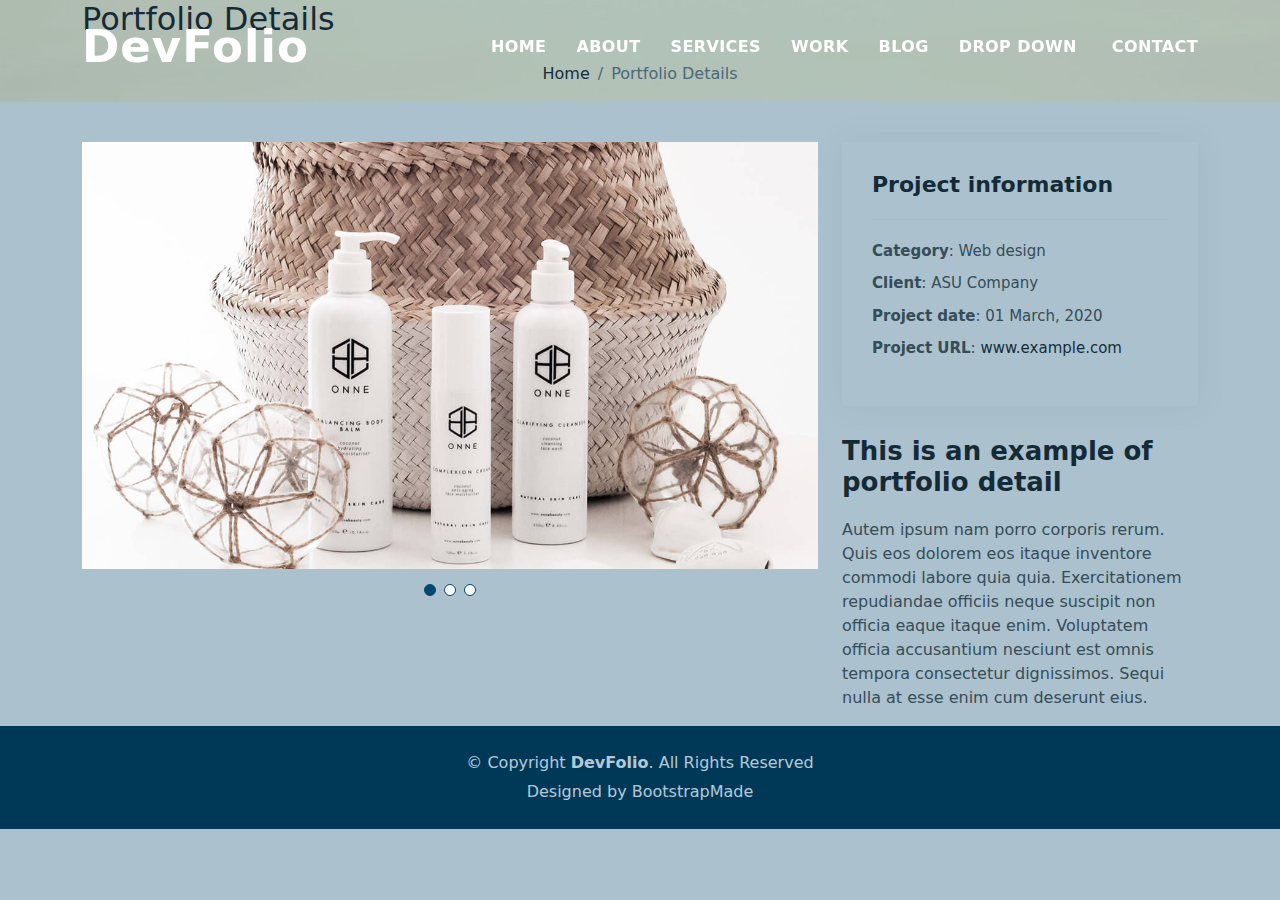
<file: portfolio-details.html>
<!DOCTYPE html>
<html lang="en">

<head>
  <meta charset="utf-8">
  <meta content="width=device-width, initial-scale=1.0" name="viewport">

  <title>DevFolio Bootstrap Portfolio Template - Portfolio Details</title>
  <meta content="" name="description">
  <meta content="" name="keywords">

  <!-- Favicons -->
  <link href="assets/img/favicon.png" rel="icon">
  <link href="assets/img/apple-touch-icon.png" rel="apple-touch-icon">

  <!-- Vendor CSS Files -->
  <link href="assets/vendor/bootstrap/css/bootstrap.min.css" rel="stylesheet">
  <link href="assets/vendor/bootstrap-icons/bootstrap-icons.css" rel="stylesheet">
  <link href="assets/vendor/glightbox/css/glightbox.min.css" rel="stylesheet">
  <link href="assets/vendor/swiper/swiper-bundle.min.css" rel="stylesheet">

  <!-- Template Main CSS File -->
  <link href="assets/css/style.css" rel="stylesheet">

  <!-- =======================================================
  * Template Name: DevFolio - v4.6.0
  * Template URL: https://bootstrapmade.com/devfolio-bootstrap-portfolio-html-template/
  * Author: BootstrapMade.com
  * License: https://bootstrapmade.com/license/
  ======================================================== -->
</head>

<body>

  <!-- ======= Header ======= -->
  <header id="header" class="fixed-top">
    <div class="container d-flex align-items-center justify-content-between">

      <h1 class="logo"><a href="index.html">DevFolio</a></h1>
      <!-- Uncomment below if you prefer to use an image logo -->
      <!-- <a href="index.html" class="logo"><img src="assets/img/logo.png" alt="" class="img-fluid"></a>-->

      <nav id="navbar" class="navbar">
        <ul>
          <li><a class="nav-link scrollto " href="#hero">Home</a></li>
          <li><a class="nav-link scrollto" href="#about">About</a></li>
          <li><a class="nav-link scrollto" href="#services">Services</a></li>
          <li><a class="nav-link scrollto " href="#work">Work</a></li>
          <li><a class="nav-link scrollto " href="#blog">Blog</a></li>
          <li class="dropdown"><a href="#"><span>Drop Down</span> <i class="fas fa-chevron-down"></i></a>
            <ul>
              <li><a href="#">Drop Down 1</a></li>
              <li class="dropdown"><a href="#"><span>Deep Drop Down</span> <i class="fas fa-chevron-right"></i></a>
                <ul>
                  <li><a href="#">Deep Drop Down 1</a></li>
                  <li><a href="#">Deep Drop Down 2</a></li>
                  <li><a href="#">Deep Drop Down 3</a></li>
                  <li><a href="#">Deep Drop Down 4</a></li>
                  <li><a href="#">Deep Drop Down 5</a></li>
                </ul>
              </li>
              <li><a href="#">Drop Down 2</a></li>
              <li><a href="#">Drop Down 3</a></li>
              <li><a href="#">Drop Down 4</a></li>
            </ul>
          </li>
          <li><a class="nav-link scrollto" href="#contact">Contact</a></li>
        </ul>
        <i class="fas fa-bars mobile-nav-toggle"></i>
      </nav><!-- .navbar -->

    </div>
  </header><!-- End Header -->

  <div class="intro intro-single route bg-image" style="background-image: url(assets/img/overlay-bg.jpg)">
    <div class="overlay-mf"></div>
    <div class="intro-content display-table">
      <div class="table-cell">
        <div class="container">
          <h2 class="intro-title mb-4">Portfolio Details</h2>
          <ol class="breadcrumb d-flex justify-content-center">
            <li class="breadcrumb-item">
              <a href="#">Home</a>
            </li>
            <li class="breadcrumb-item active">Portfolio Details</li>
          </ol>
        </div>
      </div>
    </div>
  </div>

  <main id="main">

    <!-- ======= Portfolio Details Section ======= -->
    <section id="portfolio-details" class="portfolio-details">
      <div class="container">

        <div class="row gy-4">

          <div class="col-lg-8">
            <div class="portfolio-details-slider swiper">
              <div class="swiper-wrapper align-items-center">

                <div class="swiper-slide">
                  <img src="assets/img/portfolio-details-1.jpg" alt="">
                </div>

                <div class="swiper-slide">
                  <img src="assets/img/portfolio-details-2.jpg" alt="">
                </div>

                <div class="swiper-slide">
                  <img src="assets/img/portfolio-details-3.jpg" alt="">
                </div>

              </div>
              <div class="swiper-pagination"></div>
            </div>
          </div>

          <div class="col-lg-4">
            <div class="portfolio-info">
              <h3>Project information</h3>
              <ul>
                <li><strong>Category</strong>: Web design</li>
                <li><strong>Client</strong>: ASU Company</li>
                <li><strong>Project date</strong>: 01 March, 2020</li>
                <li><strong>Project URL</strong>: <a href="#">www.example.com</a></li>
              </ul>
            </div>
            <div class="portfolio-description">
              <h2>This is an example of portfolio detail</h2>
              <p>
                Autem ipsum nam porro corporis rerum. Quis eos dolorem eos itaque inventore commodi labore quia quia.
                Exercitationem repudiandae officiis neque suscipit non officia eaque itaque enim. Voluptatem officia
                accusantium nesciunt est omnis tempora consectetur dignissimos. Sequi nulla at esse enim cum deserunt
                eius.
              </p>
            </div>
          </div>

        </div>

      </div>
    </section><!-- End Portfolio Details Section -->

  </main><!-- End #main -->

  <!-- ======= Footer ======= -->
  <footer>
    <div class="container">
      <div class="row">
        <div class="col-sm-12">
          <div class="copyright-box">
            <p class="copyright">&copy; Copyright <strong>DevFolio</strong>. All Rights Reserved</p>
            <div class="credits">
              <!--
              All the links in the footer should remain intact.
              You can delete the links only if you purchased the pro version.
              Licensing information: https://bootstrapmade.com/license/
              Purchase the pro version with working PHP/AJAX contact form: https://bootstrapmade.com/buy/?theme=DevFolio
            -->
              Designed by <a href="https://bootstrapmade.com/">BootstrapMade</a>
            </div>
          </div>
        </div>
      </div>
    </div>
  </footer><!-- End  Footer -->

  <div id="preloader"></div>
  <a href="#" class="back-to-top d-flex align-items-center justify-content-center"><i class="fas fa-arrow-up"></i></a>

  <!-- Vendor JS Files -->
  <script src="assets/vendor/bootstrap/js/bootstrap.bundle.min.js"></script>
  <script src="assets/vendor/glightbox/js/glightbox.min.js"></script>
  <script src="assets/vendor/php-email-form/validate.js"></script>
  <script src="assets/vendor/purecounter/purecounter.js"></script>
  <script src="assets/vendor/swiper/swiper-bundle.min.js"></script>
  <script src="assets/vendor/typed.js/typed.min.js"></script>

  <!-- Template Main JS File -->
  <script src="assets/js/main.js"></script>

</body>

</html>
</file>
<file: assets/css/style.css>
/**
* Template Name: DevFolio - v4.6.0
* Template URL: https://bootstrapmade.com/devfolio-bootstrap-portfolio-html-template/
* Author: BootstrapMade.com
* License: https://bootstrapmade.com/license/
*/

/*--------------------------------------------------------------
# General
--------------------------------------------------------------*/
body {
  background-color: #f5f5f5;
  color: #4e4e4e;
}

h1,
h2,
h3,
h4,
h5,
h6 {
  color: #1e1e1e;
}

a {
  color: #1e1e1e;
  text-decoration: none;
  transition: all 0.5s ease-in-out;
}
a:hover {
  color: #004872;
  text-decoration: none;
  transition: all 0.5s ease-in-out;
}

.p-r {
  position: relative;
}

.color-a {
  text-decoration: none;
  color: #004872;
}

.color-d {
  color: #f5f5f5;
}

.color-text-a {
  text-decoration: none;
  color: #4e4e4e;
}

.box-shadow,
.card-blog,
.work-box,
.service-box,
.paralax-mf {
  box-shadow: 0 13px 8px -10px rgba(0, 0, 0, 0.1);
}

.box-shadow-a,
.button:hover {
  text-decoration: none;
  box-shadow: 0 0 0 4px #cde1f8;
}

.display-5 {
  font-size: 2.5rem;
  font-weight: 300;
  line-height: 1.1;
}

.display-6 {
  font-size: 2rem;
  font-weight: 300;
  line-height: 1.1;
}

.avatar {
  width: 32px;
  height: 32px;
  margin-right: 4px;
  overflow: hidden;
}

.bg-image {
  background-repeat: no-repeat;
  background-attachment: fixed;
  background-size: cover;
  background-position: center center;
}
@media (max-width: 1024px) {
  .bg-image {
    background-attachment: scroll;
  }
}

.overlay-mf {
  background-color: #004872;
}

.overlay-mf {
  position: absolute;
  top: 0;
  left: 0px;
  padding: 0;
  height: 100%;
  width: 100%;
  opacity: 0.3;
}

.paralax-mf {
  position: relative;
  padding: 8rem 0;
}

.display-table {
  width: 100%;
  height: 100%;
  display: table;
}

.table-cell {
  display: table-cell;
  vertical-align: middle;
}

/*--/ Sections /--*/
.sect-4 {
  padding: 4rem 0;
}

.sect-pt4 {
  padding-top: 4rem;
}

.sect-mt4 {
  margin-top: 4rem;
}

/*--/ Title s /--*/
.title-s {
  font-weight: 600;
  color: #1e1e1e;
  font-size: 1.1rem;
}

/*--/ Title A /--*/
.title-box {
  margin-bottom: 4rem;
}

.title-a {
  text-decoration: none;
  font-size: 3rem;
  font-weight: bold;
  text-transform: uppercase;
}

.subtitle-a {
  text-decoration: none;
  color: #4e4e4e;
}

.line-mf {
  width: 40px;
  height: 5px;
  background-color: #004872;
  margin: 0 auto;
}

/*--/ Title Left /--*/
.title-box-2 {
  margin-bottom: 3rem;
}

.title-left {
  font-size: 2rem;
  position: relative;
}
.title-left:before {
  content: "";
  position: absolute;
  height: 3px;
  background-color: #004872;
  width: 100px;
  bottom: -12px;
}

/*------/ Box /------*/
.box-pl2 {
  padding-left: 2rem;
}

.box-shadow-full {
  padding: 3rem 1.25rem;
  position: relative;
  background-color: #fff;
  margin-bottom: 3rem;
  z-index: 2;
  box-shadow: 0 1px 1px 0 rgba(0, 0, 0, 0.06), 0 2px 5px 0 rgba(0, 0, 0, 0.2);
}
@media (min-width: 768px) {
  .box-shadow-full {
    padding: 3rem;
  }
}

/*------/ Socials /------*/
.socials {
  padding: 1.5rem 0;
}
.socials ul li {
  display: inline-block;
}
.socials .ico-circle {
  height: 40px;
  width: 40px;
  font-size: 1.2rem;
  border-radius: 50%;
  line-height: 1.6;
  margin: 0 15px 0 0;
  box-shadow: 0 0 0 3px #004872;
  transition: all 500ms ease;
}
.socials .ico-circle:hover {
  background-color: #004872;
  color: #fff;
  box-shadow: 0 0 0 3px #cde1f8;
  transition: all 500ms ease;
}

/*------/ Ul resect /------*/
.ul-resect,
.widget-tags ul,
.widget-sidebar .list-sidebar,
.box-comments .list-comments,
.blog-wrapper .post-meta ul,
.list-ico,
.socials ul {
  list-style: none;
  padding-left: 0;
  margin-bottom: 0;
}

.list-ico {
  line-height: 2;
}
.list-ico span {
  color: #004872;
  margin-right: 10px;
}

/*------/ Ico Circle /------*/
.ico-circle {
  height: 100px;
  width: 100px;
  font-size: 2rem;
  border-radius: 50%;
  line-height: 1.55;
  margin: 0 auto;
  text-align: center;
  box-shadow: 0 0 0 10px #004872;
  display: block;
}

/*------/ Owl Carousel /------*/
.owl-theme .owl-dots {
  text-align: center;
  margin-top: 18px;
}
.owl-theme .owl-dots .owl-dot {
  display: inline-block;
}
.owl-theme .owl-dots .owl-dot span {
  width: 18px;
  height: 7px;
  margin: 5px 5px;
  background: #cde1f8;
  border: 0px solid #cde1f8;
  display: block;
  transition: all 0.6s ease-in-out;
  cursor: pointer;
}
.owl-theme .owl-dots .owl-dot:hover span {
  background-color: #cde1f8;
}
.owl-theme .owl-dots .owl-dot.active span {
  background-color: #1b1b1b;
  width: 25px;
}

/*--/ Scrolltop s /--*/
.scrolltop-mf {
  position: relative;
  display: none;
}
.scrolltop-mf span {
  z-index: 999;
  position: fixed;
  width: 42px;
  height: 42px;
  background-color: #004872;
  opacity: 0.7;
  font-size: 1.6rem;
  line-height: 1.5;
  text-align: center;
  color: #fff;
  top: auto;
  left: auto;
  right: 30px;
  bottom: 50px;
  cursor: pointer;
  border-radius: 50%;
}

/*--------------------------------------------------------------
# Back to top button
--------------------------------------------------------------*/
.back-to-top {
  position: fixed;
  visibility: hidden;
  opacity: 0;
  right: 15px;
  bottom: 15px;
  z-index: 996;
  background: #004872;
  color: #fff;
  width: 40px;
  height: 40px;
  border-radius: 50px;
  transition: all 0.4s;
}
.back-to-top i {
  font-size: 28px;
  /* color: rgb(0, 0, 0); */
  line-height: 0;
}
.back-to-top:hover {
  background: #29dfff;
  color: rgb(0, 0, 0);
}
.back-to-top.active {
  visibility: visible;
  opacity: 1;
}

/*------/ Prelaoder /------*/
#preloader {
  position: fixed;
  top: 0;
  left: 0;
  right: 0;
  bottom: 0;
  z-index: 9999;
  overflow: hidden;
  background: #fff;
}

#preloader:before {
  content: "";
  position: fixed;
  top: calc(50% - 30px);
  left: calc(50% - 30px);
  border: 6px solid #f2f2f2;
  border-top: 6px solid #004872;
  border-radius: 50%;
  width: 60px;
  height: 60px;
  -webkit-animation: animate-preloader 1s linear infinite;
  animation: animate-preloader 1s linear infinite;
}

@-webkit-keyframes animate-preloader {
  0% {
    transform: rotate(0deg);
  }
  100% {
    transform: rotate(360deg);
  }
}

@keyframes animate-preloader {
  0% {
    transform: rotate(0deg);
  }
  100% {
    transform: rotate(360deg);
  }
}
/*------/ Button /------*/
.button {
  display: inline-block;
  padding: 0.3rem 0.6rem;
  text-align: center;
  vertical-align: middle;
  -webkit-user-select: none;
  -moz-user-select: none;
  user-select: none;
  font-size: 1rem;
  border-radius: 0.3rem;
  border: 1px solid transparent;
  transition: all 500ms ease;
  cursor: pointer;
}
.button:focus {
  outline: 0;
}
.button:hover {
  background-color: #0090d3;
  color: #fff;
  transition: all 500ms ease;
}

.button-a {
  text-decoration: none;
  background-color: #004872;
  color: #fff;
  border-color: #cde1f8;
}

.button-big {
  padding: 0.9rem 2.3rem;
  font-size: 1.2rem;
}

.button-rouded {
  border-radius: 5rem;
}

.btn-lg {
  padding: 0.5rem 1rem;
  font-size: 1.25rem;
  line-height: 1.5;
  border-radius: 0.3rem;
}

/*--------------------------------------------------------------
# Header
--------------------------------------------------------------*/
#header {
  transition: all 0.5s;
  z-index: 997;
  padding: 20px 0;
}
#header .logo {
  font-size: 45px;
  margin: 0;
  padding: 0;
  font-weight: 600;
  letter-spacing: 1px;
  border-radius: 24px;
}
#header .logo a {
  color: #fff;
  border-radius: 24px;
}
#header .logo img {
  max-height: 60px;
  border-radius: 24px;
}
#header.header-scrolled {
  background: rgba(0, 0, 0, 0.9);
  padding: 12px 0;
}

/*--------------------------------------------------------------
# Navigation Menu
--------------------------------------------------------------*/
/**
* Desktop Navigation 
*/
.navbar {
  padding: 0;
}
.navbar ul {
  margin: 0;
  padding: 0;
  display: flex;
  list-style: none;
  align-items: center;
}
.navbar li {
  position: relative;
}
.navbar > ul > li {
  white-space: nowrap;
  padding: 10px 0 10px 30px;
}
.navbar a,
.navbar a:focus {
  display: flex;
  align-items: center;
  justify-content: space-between;
  color: #fff;
  font-size: 16px;
  font-weight: 600;
  padding: 0;
  white-space: nowrap;
  transition: 0.3s;
  letter-spacing: 0.4px;
  position: relative;
  text-transform: uppercase;
}
.navbar a i,
.navbar a:focus i {
  font-size: 12px;
  line-height: 0;
  margin-left: 5px;
}
.navbar > ul > li > a:before {
  content: "";
  position: absolute;
  width: 100%;
  height: 2px;
  bottom: -6px;
  left: 0;
  width: 0;
  background-color: #fff;
  visibility: hidden;
  transition: all 0.3s ease-in-out 0s;
}
.navbar a:hover:before,
.navbar li:hover > a:before,
.navbar .active:before {
  visibility: visible;
  width: 80%;
}
.navbar a:hover,
.navbar .active,
.navbar .active:focus,
.navbar li:hover > a {
  color: #fff;
}
.navbar .dropdown ul {
  display: block;
  position: absolute;
  left: 30px;
  top: calc(100% + 30px);
  margin: 0;
  padding: 10px 0;
  z-index: 99;
  opacity: 0;
  visibility: hidden;
  background: #fff;
  box-shadow: 0px 0px 30px rgba(127, 137, 161, 0.25);
  transition: 0.3s;
}
.navbar .dropdown ul li {
  min-width: 200px;
}
.navbar .dropdown ul a {
  padding: 10px 20px;
  font-size: 14px;
  text-transform: none;
  color: #4e4e4e;
}
.navbar .dropdown ul a i {
  font-size: 12px;
}
.navbar .dropdown ul a:hover,
.navbar .dropdown ul .active:hover,
.navbar .dropdown ul li:hover > a {
  color: #004872;
}
.navbar .dropdown:hover > ul {
  opacity: 1;
  top: 100%;
  visibility: visible;
}
.navbar .dropdown .dropdown ul {
  top: 0;
  left: calc(100% - 30px);
  visibility: hidden;
}
.navbar .dropdown .dropdown:hover > ul {
  opacity: 1;
  top: 0;
  left: 100%;
  visibility: visible;
}
@media (max-width: 1366px) {
  .navbar .dropdown .dropdown ul {
    left: -90%;
  }
  .navbar .dropdown .dropdown:hover > ul {
    left: -100%;
  }
}

/**
* Mobile Navigation 
*/
.mobile-nav-toggle {
  color: #fff;
  font-size: 28px;
  cursor: pointer;
  display: none;
  line-height: 0;
  transition: 0.5s;
}

@media (max-width: 991px) {
  .mobile-nav-toggle {
    display: block;
  }

  .navbar ul {
    display: none;
  }
}
.navbar-mobile {
  position: fixed;
  overflow: hidden;
  top: 0;
  right: 0;
  left: 0;
  bottom: 0;
  background: rgba(78, 78, 78, 0.9);
  transition: 0.3s;
  z-index: 999;
}
.navbar-mobile .mobile-nav-toggle {
  position: absolute;
  top: 15px;
  right: 15px;
}
.navbar-mobile ul {
  display: block;
  position: absolute;
  top: 55px;
  right: 15px;
  bottom: 15px;
  left: 15px;
  padding: 10px 0;
  background-color: #fff;
  overflow-y: auto;
  transition: 0.3s;
}
.navbar-mobile > ul > li {
  padding: 0;
}
.navbar-mobile a:hover:before,
.navbar-mobile li:hover > a:before,
.navbar-mobile .active:before {
  visibility: hidden;
}
.navbar-mobile a,
.navbar-mobile a:focus {
  padding: 10px 20px;
  font-size: 15px;
  color: #4e4e4e;
}
.navbar-mobile a:hover,
.navbar-mobile .active,
.navbar-mobile li:hover > a {
  color: #004872;
}
.navbar-mobile .getstarted,
.navbar-mobile .getstarted:focus {
  margin: 15px;
}
.navbar-mobile .dropdown ul {
  position: static;
  display: none;
  margin: 10px 20px;
  padding: 10px 0;
  z-index: 99;
  opacity: 1;
  visibility: visible;
  background: #fff;
  box-shadow: 0px 0px 30px rgba(127, 137, 161, 0.25);
}
.navbar-mobile .dropdown ul li {
  min-width: 200px;
}
.navbar-mobile .dropdown ul a {
  padding: 10px 20px;
}
.navbar-mobile .dropdown ul a i {
  font-size: 12px;
}
.navbar-mobile .dropdown ul a:hover,
.navbar-mobile .dropdown ul .active:hover,
.navbar-mobile .dropdown ul li:hover > a {
  color: #004872;
}
.navbar-mobile .dropdown > .dropdown-active {
  display: block;
}

/*--------------------------------------------------------------
# Hero Section
--------------------------------------------------------------*/
.hero {
  height: 100vh;
  position: relative;
  color: #fff;
}
.hero .hero-content {
  text-align: center;
  position: absolute;
}
.hero .overlay-itro {
  background-color: rgba(0, 0, 0, 0.6);
  position: absolute;
  top: 0;
  left: 0px;
  padding: 0;
  height: 100%;
  width: 100%;
  opacity: 0.9;
}
.hero .hero-title {
  color: #fff;
  font-weight: 600;
  font-size: 3rem;
}
@media (min-width: 768px) {
  .hero .hero-title {
    font-size: 4.5rem;
  }
}
.hero .hero-subtitle {
  font-size: 1.5rem;
  font-weight: 600;
}
@media (min-width: 768px) {
  .hero .hero-subtitle {
    font-size: 2.5rem;
  }
}
.hero .text-slider-items {
  display: none;
}

.hero-single {
  height: 350px;
}
.hero-single .hero-content {
  margin-top: 30px;
}
.hero-single .hero-title {
  text-transform: uppercase;
  font-size: 3rem;
}
@media (min-width: 768px) {
  .hero-single .hero-title {
    font-size: 3.5rem;
  }
}
.hero-single .breadcrumb {
  background-color: transparent;
  color: #004872;
}
.hero-single .breadcrumb .breadcrumb-item:before {
  color: #cde1f8;
}
.hero-single .breadcrumb .breadcrumb-item.active {
  color: #cde1f8;
}
.hero-single .breadcrumb a {
  color: #fff;
}

/*--------------------------------------------------------------
# About
--------------------------------------------------------------*/
.about-mf .box-shadow-full {
  padding-top: 4rem;
  padding-bottom: 4rem;
}
.about-mf .about-img {
  margin-bottom: 2rem;
}
.about-mf .about-img img {
  margin-left: 10px;
}
@media (min-width: 767px) {
  .about-mf .box-pl2 {
    margin-top: 3rem;
    padding-left: 0rem;
  }
}

.skill-mf span {
  color: #4e4e4e;
}
.skill-mf .progress {
  background-color: #cde1f8;
  margin: 0.5rem 0 1.2rem 0;
  border-radius: 0;
  height: 0.7rem;
}
.skill-mf .progress .progress-bar {
  height: 0.7rem;
  background-color: #004872;
}

/*--------------------------------------------------------------
# Services
--------------------------------------------------------------*/
.service-box {
  background-color: #fff;
  padding: 2.5rem 1.3rem;
  border-radius: 1rem;
  margin-bottom: 3rem;
  text-align: center;
}
.service-box:hover .ico-circle {
  transition: all 500ms ease;
  color: #fff;
  background-color: #004872;
  box-shadow: 0 0 0 10px #cde1f8;
}
.service-box .service-ico {
  margin-bottom: 1rem;
  color: #1e1e1e;
}
.service-box .ico-circle {
  transition: all 500ms ease;
  display: inline-flex;
  align-items: center;
  justify-content: center;
}
.service-box .ico-circle i {
  line-height: 0;
  font-size: 40px;
}
.service-box .s-title {
  font-size: 1.4rem;
  text-transform: uppercase;
  text-align: center;
  padding: 0.4rem 0;
}
.service-box .s-description {
  color: #4e4e4e;
}

/*--------------------------------------------------------------
# Counter
--------------------------------------------------------------*/
.counter-box {
  color: #fff;
  text-align: center;
}
@media (min-width: 577px) {
  .counter-box {
    margin-bottom: 1.8rem;
  }
}

.counter-ico {
  margin-bottom: 1rem;
}
.counter-ico .ico-circle {
  height: 60px;
  width: 60px;
  line-height: 1.5;
  box-shadow: 0 0 0 10px #cde1f8;
}

.counter-num .counter {
  font-size: 2rem;
  margin-bottom: 0;
}

/*--------------------------------------------------------------
# Portfolio
--------------------------------------------------------------*/
.work-box {
  margin-bottom: 3rem;
  -webkit-backface-visibility: hidden;
  backface-visibility: hidden;
  background-color: #fff;
}
.work-box:hover img {
  transform: scale(1.3);
}

.work-img {
  display: block;
  overflow: hidden;
}
.work-img img {
  transition: all 1s;
}

.work-content {
  padding: 2rem 3% 1rem 4%;
}
.work-content .w-more {
  color: #4e4e4e;
  font-size: 0.8rem;
}
.work-content .w-more .w-ctegory {
  color: #004872;
}
.work-content .w-like {
  font-size: 2.5rem;
  color: #004872;
  float: right;
}
.work-content .w-like a {
  color: #004872;
}
.work-content .w-like .num-like {
  font-size: 0.7rem;
}

.w-title {
  font-size: 1.2rem;
}

/*--------------------------------------------------------------
# Portfolio Details
--------------------------------------------------------------*/
.portfolio-details {
  padding-top: 40px;
}
.portfolio-details .portfolio-details-slider img {
  width: 100%;
}
.portfolio-details .portfolio-details-slider .swiper-pagination {
  margin-top: 20px;
  position: relative;
}
.portfolio-details
  .portfolio-details-slider
  .swiper-pagination
  .swiper-pagination-bullet {
  width: 12px;
  height: 12px;
  background-color: #fff;
  opacity: 1;
  border: 1px solid #004872;
}
.portfolio-details
  .portfolio-details-slider
  .swiper-pagination
  .swiper-pagination-bullet-active {
  background-color: #004872;
}
.portfolio-details .portfolio-info {
  padding: 30px;
  box-shadow: 0px 0 30px rgba(78, 78, 78, 0.08);
}
.portfolio-details .portfolio-info h3 {
  font-size: 22px;
  font-weight: 700;
  margin-bottom: 20px;
  padding-bottom: 20px;
  border-bottom: 1px solid #eee;
}
.portfolio-details .portfolio-info ul {
  list-style: none;
  padding: 0;
  font-size: 15px;
}
.portfolio-details .portfolio-info ul li + li {
  margin-top: 10px;
}
.portfolio-details .portfolio-description {
  padding-top: 30px;
}
.portfolio-details .portfolio-description h2 {
  font-size: 26px;
  font-weight: 700;
  margin-bottom: 20px;
}
.portfolio-details .portfolio-description p {
  padding: 0;
}

/*--------------------------------------------------------------
# Testimonials
--------------------------------------------------------------*/
.testimonial-box {
  color: #fff;
  text-align: center;
}
.testimonial-box .author-test {
  margin-top: 1rem;
}
.testimonial-box .author-test img {
  margin: 0 auto;
}
.testimonial-box .author {
  color: #fff;
  text-transform: uppercase;
  font-weight: 600;
  margin: 1rem 0;
  display: block;
  font-size: 1.4rem;
}
.testimonial-box .comit {
  font-size: 2rem;
  color: #004872;
  background-color: #fff;
  width: 52px;
  height: 52px;
  display: block;
  margin: 0 auto;
  border-radius: 50%;
  line-height: 1.6;
}
@media (min-width: 768px) {
  .testimonial-box .description {
    padding: 0 5rem;
  }
}
@media (min-width: 992px) {
  .testimonial-box .description {
    padding: 0 8rem;
  }
}
@media (min-width: 1200px) {
  .testimonial-box .description {
    padding: 0 13rem;
  }
}

.swiper-pagination {
  margin-top: 20px;
  position: relative;
}
.swiper-pagination .swiper-pagination-bullet {
  width: 12px;
  height: 12px;
  background-color: rgba(255, 255, 255, 0.4);
  opacity: 1;
}
.swiper-pagination .swiper-pagination-bullet-active {
  background-color: #fff;
}

/*--------------------------------------------------------------
# Contact
--------------------------------------------------------------*/
.footer-paralax {
  padding: 4rem 0 0 0;
}

.contact-mf {
  margin-top: 4rem;
}
@media (min-width: 767px) {
  .contact-mf .box-pl2 {
    margin-top: 3rem;
    padding-left: 0rem;
  }
}

.php-email-form .error-message {
  display: none;
  color: #fff;
  background: #ed3c0d;
  text-align: center;
  padding: 15px;
  font-weight: 600;
}
.php-email-form .sent-message {
  display: none;
  color: #fff;
  background: #18d26e;
  text-align: center;
  padding: 15px;
  font-weight: 600;
}
.php-email-form .loading {
  display: none;
  background: #fff;
  text-align: center;
  padding: 15px;
}
.php-email-form .loading:before {
  content: "";
  display: inline-block;
  border-radius: 50%;
  width: 24px;
  height: 24px;
  margin: 0 10px -6px 0;
  border: 3px solid #18d26e;
  border-top-color: #eee;
  -webkit-animation: animate-loading 1s linear infinite;
  animation: animate-loading 1s linear infinite;
}
.php-email-form input,
.php-email-form textarea {
  border-radius: 0;
  box-shadow: none;
  font-size: 14px;
}
.php-email-form input:focus,
.php-email-form textarea:focus {
  border-color: #004872;
}
.php-email-form input {
  padding: 10px 15px;
}
.php-email-form textarea {
  padding: 12px 15px;
  margin-bottom: 0;
}
.php-email-form button[type="submit"] {
  background: #004872;
  border: 0;
  padding: 10px 24px;
  color: #fff;
  transition: 0.4s;
}
.php-email-form button[type="submit"]:hover {
  background: #33c5ff;
}

@-webkit-keyframes animate-loading {
  0% {
    transform: rotate(0deg);
  }
  100% {
    transform: rotate(360deg);
  }
}

@keyframes animate-loading {
  0% {
    transform: rotate(0deg);
  }
  100% {
    transform: rotate(360deg);
  }
}
/*--------------------------------------------------------------
# Blog
--------------------------------------------------------------*/
@media (min-width: 767px) {
  .card-blog {
    margin-bottom: 3rem;
  }
}
.card-blog .card-body {
  position: relative;
}
.card-blog .card-category-box {
  position: absolute;
  text-align: center;
  top: -16px;
  left: 15px;
  right: 15px;
  line-height: 25px;
  overflow: hidden;
}
.card-blog .card-category {
  display: inline-block;
  color: #fff;
  padding: 0 15px 5px;
  overflow: hidden;
  background-color: #004872;
  border-radius: 4px;
}
.card-blog .card-category .category {
  color: #fff;
  display: inline-block;
  text-transform: uppercase;
  font-size: 0.7rem;
  letter-spacing: 0.1px;
  margin-bottom: 0;
}
.card-blog .card-title {
  font-size: 1.3rem;
  margin-top: 0.6rem;
}
.card-blog .card-description {
  color: #4e4e4e;
}
.card-blog .post-author {
  display: inline-block;
}
.card-blog .post-date {
  color: #4e4e4e;
  display: inline-block;
  float: right;
}

/*--------------------------------------------------------------
# Blog Single
--------------------------------------------------------------*/
.post-box,
.form-comments,
.box-comments,
.widget-sidebar {
  padding: 2rem;
  background-color: #fff;
  margin-bottom: 3rem;
}
@media (min-width: 768px) {
  .post-box,
  .form-comments,
  .box-comments,
  .widget-sidebar {
    padding: 3rem;
  }
}

.blog-wrapper .article-title {
  font-size: 1.5rem;
}
@media (min-width: 768px) {
  .blog-wrapper .article-title {
    font-size: 1.9rem;
  }
}
.blog-wrapper .post-meta {
  margin: 1rem 0;
}
.blog-wrapper .post-meta ul {
  border-left: 4px solid #004872;
  margin-top: 1rem;
}
.blog-wrapper .post-meta ul li {
  display: inline-block;
  margin-left: 15px;
}
.blog-wrapper .post-meta ul a {
  color: #004872;
}
.blog-wrapper .post-meta ul span {
  color: #1e1e1e;
}
.blog-wrapper .blockquote {
  border-left: 4px solid #004872;
  padding: 18px;
  font-style: italic;
}

/*------/ Comments /------*/
.box-comments .list-comments li {
  padding-bottom: 40px;
}
.box-comments .list-comments .comment-avatar {
  display: table-cell;
  vertical-align: top;
}
.box-comments .list-comments .comment-avatar img {
  width: 80px;
  height: 80px;
}
.box-comments .list-comments .comment-author {
  font-size: 1.3rem;
}
@media (min-width: 768px) {
  .box-comments .list-comments .comment-author {
    font-size: 1.5rem;
  }
}
.box-comments .list-comments .comment-details {
  display: table-cell;
  vertical-align: top;
  padding-left: 25px;
}
.box-comments .list-comments a {
  color: #004872;
}
.box-comments .list-comments span {
  color: #1e1e1e;
  font-style: italic;
}
.box-comments .comment-children {
  margin-left: 40px;
}

/*------/ Sidebar /------*/
.widget-sidebar .sidebar-title {
  font-size: 1.6rem;
  font-weight: 600;
  border-left: 5px solid #004872;
  padding-left: 15px;
  text-transform: uppercase;
  margin-bottom: 1.5rem;
}
.widget-sidebar .list-sidebar li {
  position: relative;
  padding: 6px 0 6px 24px;
}
.widget-sidebar .list-sidebar li:before {
  position: absolute;
  content: "";
  width: 10px;
  height: 1px;
  left: 0;
  background-color: #004872;
  top: 20px;
}

.sidebar-search input {
  background-color: #fff;
  border-radius: 0;
  transition: all 0.5s ease-in-out;
}
.sidebar-search .btn-search {
  background-color: #004872;
  border-color: #004872;
  border-radius: 0;
  padding-left: 20px;
  padding-right: 20px;
}

.widget-tags ul li {
  display: inline-block;
  background-color: #004872;
  padding: 0.2rem 0.6rem;
  margin-bottom: 0.5rem;
  border-radius: 15px;
}
.widget-tags ul li a {
  color: #fff;
}

/*--------------------------------------------------------------
# Footer
--------------------------------------------------------------*/
footer {
  text-align: center;
  color: #fff;
  padding: 25px 0;
  background: #00314e;
}
footer .copyright {
  margin-bottom: 0.3rem;
}
footer .credits {
  margin-bottom: 0;
}
footer .credits a {
  color: #fff;
}
</file>
